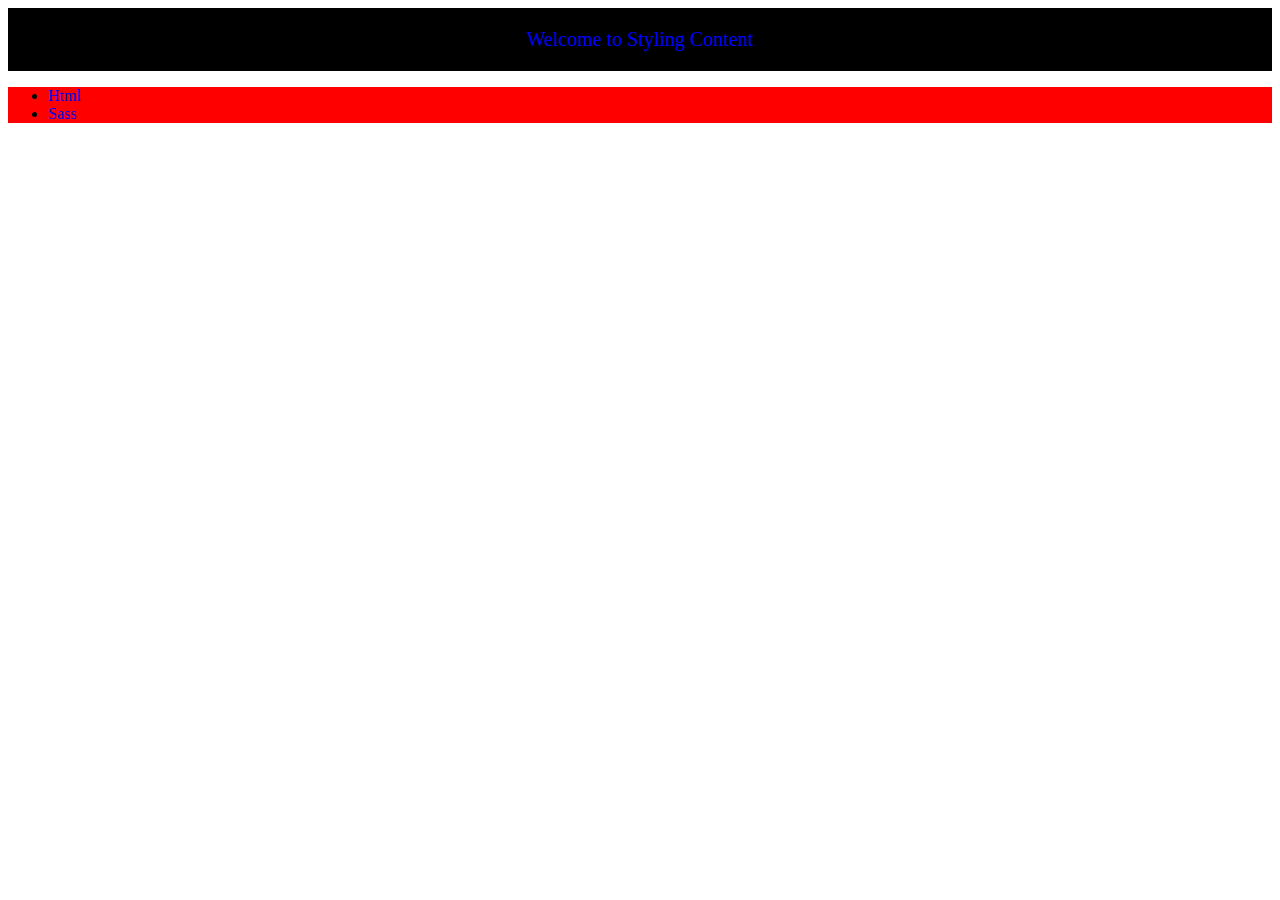
<file: html-scss/2-Nesting/index.html>
<html>
  <link rel="stylesheet" href="./styles/index.css" />
  <body>
    <header>
      <p>Welcome to Styling Content</p>
    </header>
    <nav>
      <ul>
        <li><a href="/"> Html</a></li>
        <li><a href="/"> Sass </a></li>
      </ul>
    </nav>
  </body>
</html>
</file>
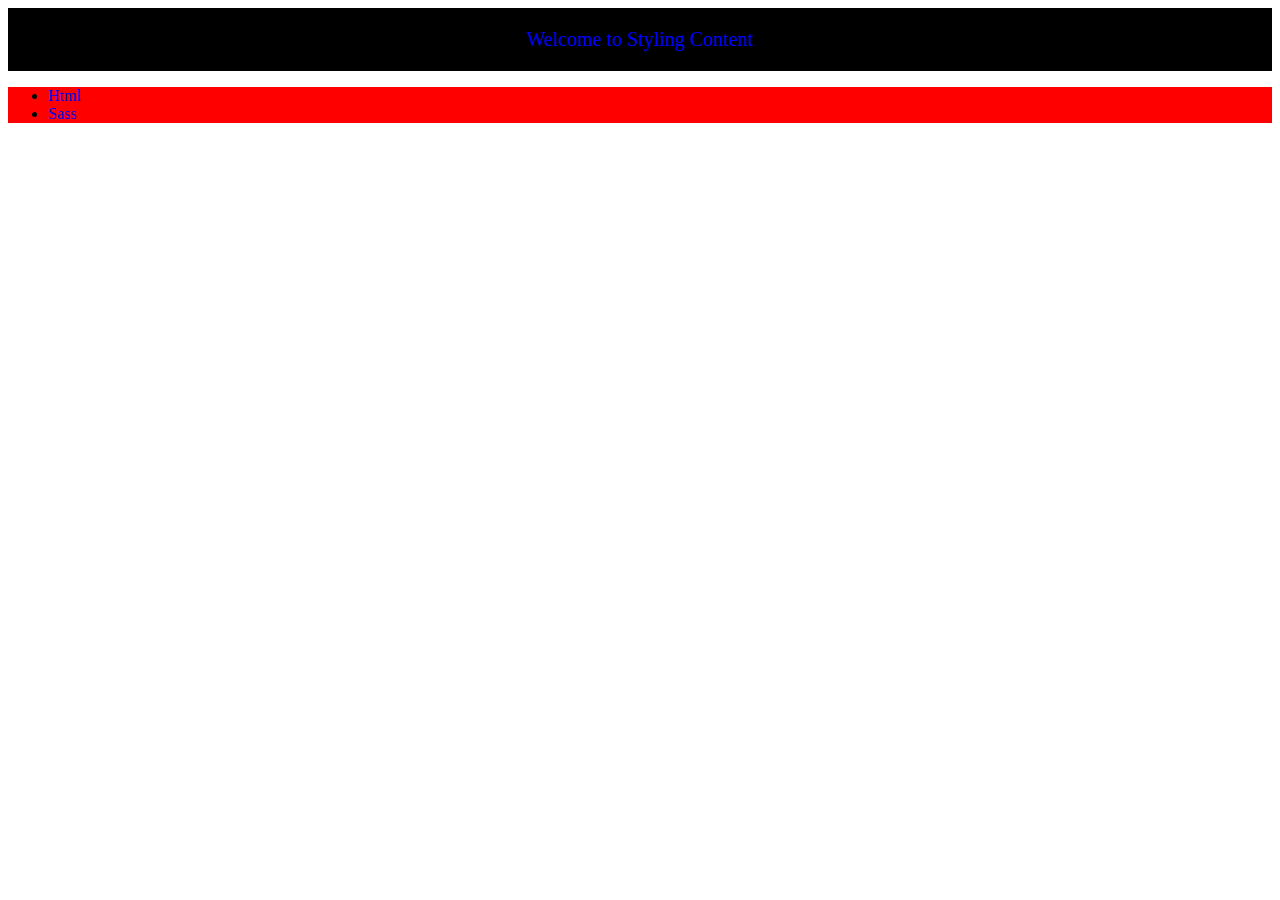
<file: html-scss/3-Import/index.html>
<html>
  <link rel="stylesheet" href="./styles/index.css" />
  <body>
    <header>
      <p>Welcome to Styling Content</p>
    </header>
    <nav>
      <ul>
        <li><a href="/"> Html</a></li>
        <li><a href="/"> Sass </a></li>
      </ul>
    </nav>
  </body>
</html>
</file>
<file: html-scss/2-Nesting/styles/index.css>
header {
  background-color: black;
  display: -webkit-box;
  display: -ms-flexbox;
  display: flex;
  -webkit-box-pack: center;
      -ms-flex-pack: center;
          justify-content: center;
  color: blue;
}

header p {
  font-size: 20px;
}

nav {
  background-color: Red;
}

a {
  text-decoration: none;
}

a:hover {
  color: aqua;
}
/*# sourceMappingURL=index.css.map */
</file>
<file: html-scss/3-Import/styles/index.css>
header {
  background-color: black;
  display: -webkit-box;
  display: -ms-flexbox;
  display: flex;
  -webkit-box-pack: center;
      -ms-flex-pack: center;
          justify-content: center;
  color: blue;
}

header p {
  font-size: 20px;
}

nav {
  background-color: Red;
}

a {
  text-decoration: none;
}

a:hover {
  color: aqua;
}
/*# sourceMappingURL=index.css.map */
</file>
